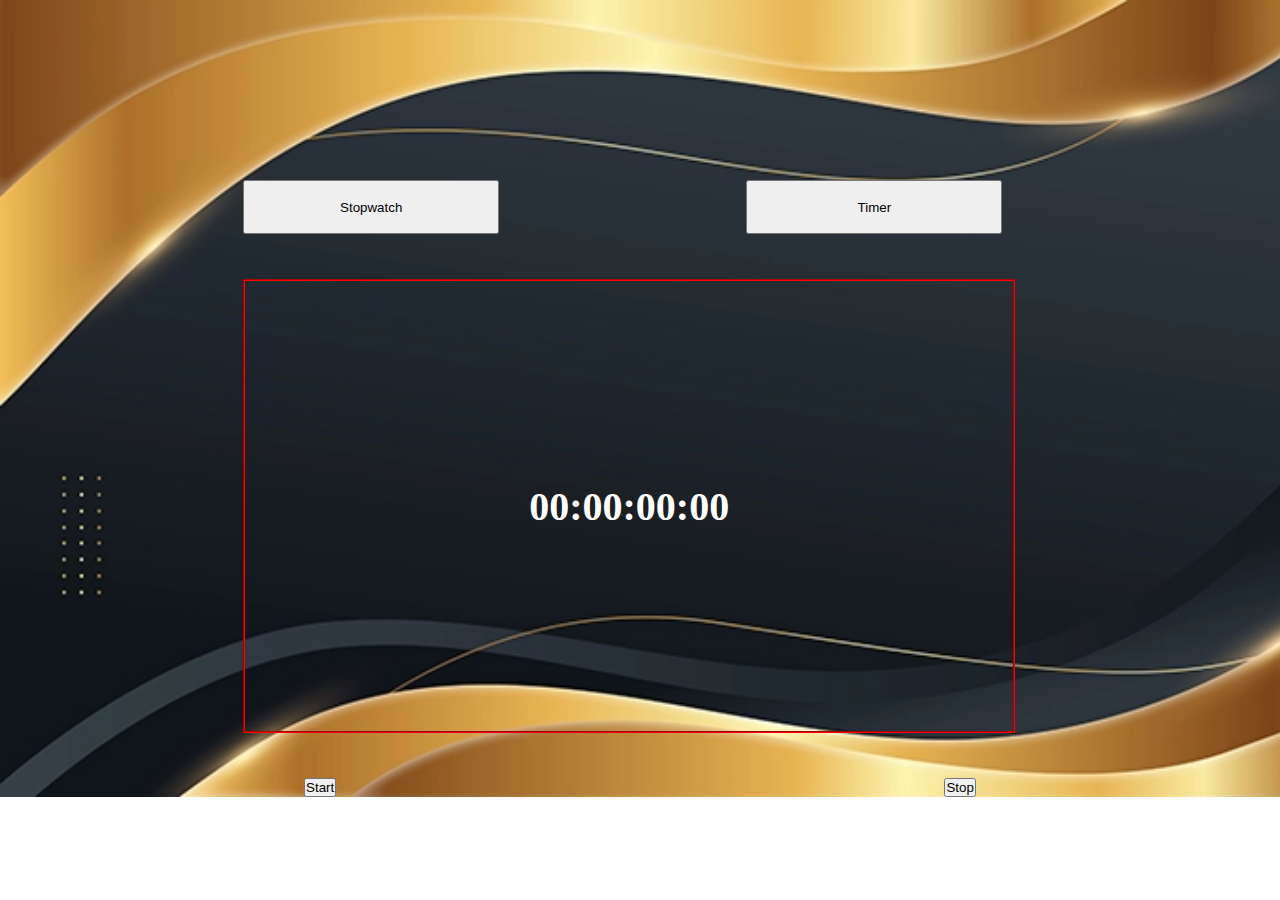
<file: index.html>
<!DOCTYPE html>
<html lang="en">
<head>
    <meta charset="UTF-8">
    <meta name="viewport" content="width=device-width, initial-scale=1.0">
    <title>Stopwatch</title>
    <link rel="stylesheet" href="style.css">
</head>
<body>
    <a href="index.html"><button id="btn1" class="btn">Stopwatch</button></a>
    <a href="timer.html"><button id="btn2" class="btn">Timer</button></a>
<div class="tool">
    <h1 id="heading3">00:</h1>
    <h1 id="heading2">00:</h1>
    <h1 id="heading">00:</h1>
    <h1 id="heading-milli">00</h1>
</div>
<div id="startstop">
<button id="startbtn">Start</button>
<button id="stopbtn" onclick="stop_watch()">Stop</button>
</div>
<audio id="audio2" ></audio>
<script src="script.js"></script>
</body>
</html>
</file>
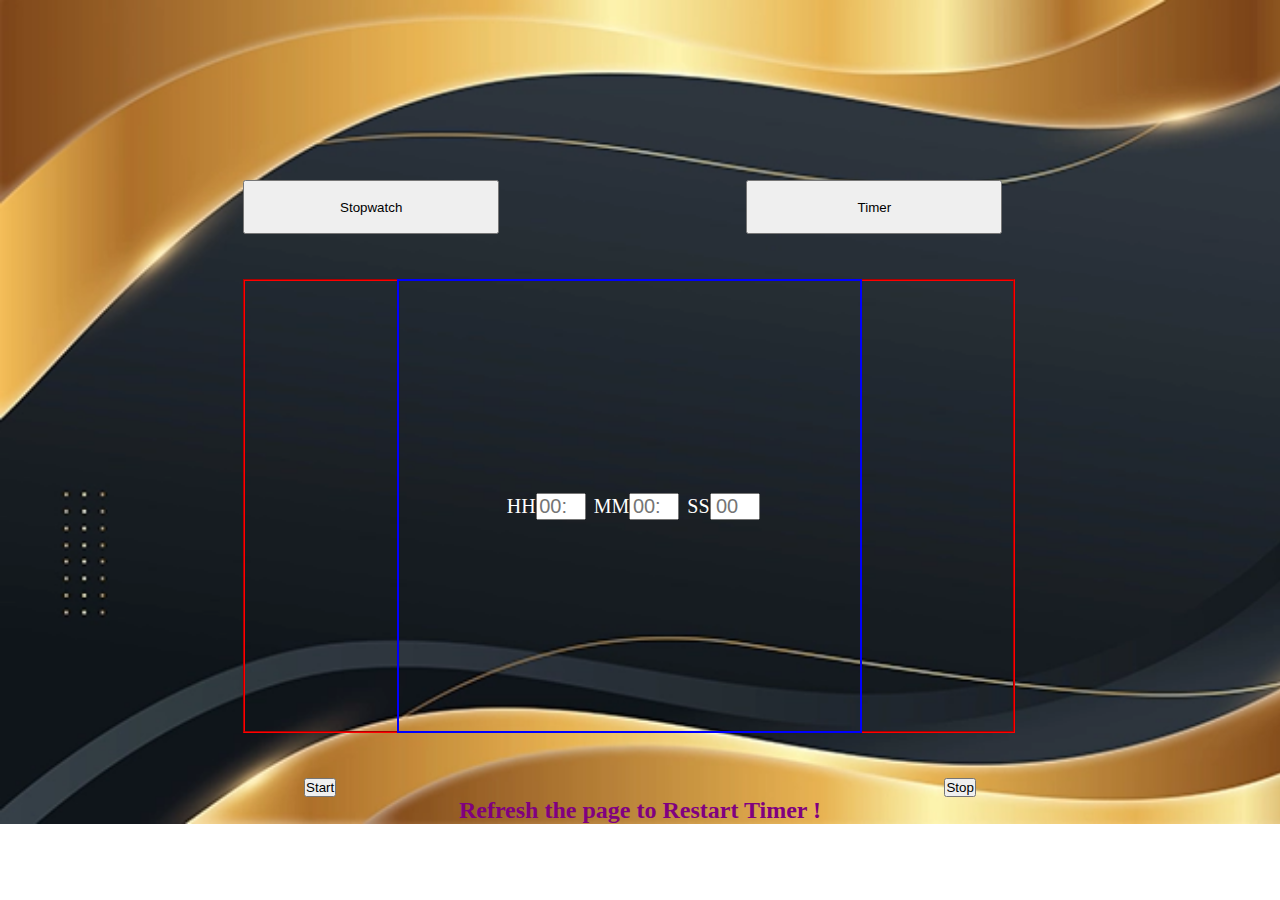
<file: timer.html>
<!DOCTYPE html>
<html lang="en">
<head>
    <meta charset="UTF-8">
    <meta name="viewport" content="width=device-width, initial-scale=1.0">
    <title>Timer</title>
    <link rel="stylesheet" href="style.css">
</head>
<body>
<a href="index.html"><button id="btn1" class="btn">Stopwatch</button></a>
<a href="timer.html"><button id="btn2" class="btn">Timer</button></a>
<div class="tool" >
    <div id="tools">
    <span>HH</span><input type="number" placeholder="00:" id="hours" class="heading-format" min="0", max="23" step="1" />
    <span>MM</span><input id="minutes" class="heading-format" type="number" placeholder="00:" min="0" max="59" step="1" />
    <span> SS</span><input type="number" placeholder="00" id="seconds" class="heading-format" min="0" max="59" step="1" />
    </div>
    <div id="remainder">
    <h1 id="heading3">00:</h1>
    <h1 id="heading2">00:</h1>
    <h1 id="heading">00</h1>
    </div>
</div>
<div id="startstop">
    <button id="tstart" >Start</button>
    <button id="tstop" onclick="stop_t()">Stop</button>
    </div>

    <h2> Refresh the page to Restart Timer !</h2>
    <audio  id="audio1" ></audio>
<script src="script2.js"></script>
</body>
</html>
</file>
<file: style.css>
*{
    margin: 0;
    padding: 0;
}
body{
    background-image: url('images/bg.jpg');
    background-repeat: no-repeat;
    background-size: cover;
    
}
.btn{
    width: 20%;
    height: 6vh;
    margin-top: 20vh;
    margin-left: 19%;
}
/*stopwatch and timer tool*/
.tool{
    border: 2px groove red;
    width: 60%;
    height: 50vh;
    margin: 5vh 19%;
    display: flex;
    justify-content: center;
    align-items: center;
    position: relative;
}

#heading, #heading2, #heading3, #heading-milli{
   text-align: center;
    color: white;
    font-size: 40px;
}
input{
    color: red;
    width: 10%;
    font-size: 20px;
    text-align: center;
}
#startstop{
    display: flex;
    justify-content: space-around;
    align-items: center;
}
#tools{
    width: 60%;
    height: 50vh;
    margin: 5vh 19%;
    display: flex;
    justify-content: center;
    align-items: center;
    position: absolute;
    border: 2px solid blue;
}
#remainder{
    width: 60%;
    height: 50vh;
    margin: 5vh 19%;
    display: flex;
    justify-content: center;
    align-items: center;
    position: absolute;
    border: 2px solid green;
    display: none;
}
span{
    text-align: center;
    color: white;
    font-size: 20px;
    margin-left: 8px;
}
h2{
    text-align: center;
    color: purple;
    }

@media only screen and (max-width: 768px){
    body{
        background-size:100% 100vh;

    }
    .tool{
        border: none;
    }
    #heading, #heading2, #heading3, #heading-milli{
        text-align: center;
         color: white;
         font-size: 20px;
         width: 20%;
     }
     .heading-format{
        text-align: center;
         color: black;
         font-size: 20px;
         width: 25%;
     }
     #tools{
        width: 100%;
        height: 30vh;
        margin: 2vh 4%;
        display: flex;
        justify-content: center;
        align-items: center;
        position: absolute;
        border: 2px solid blue;
}
h2{
    text-align: center;
    color: purple;
    }
input{
    color: red;
}
}
</file>
